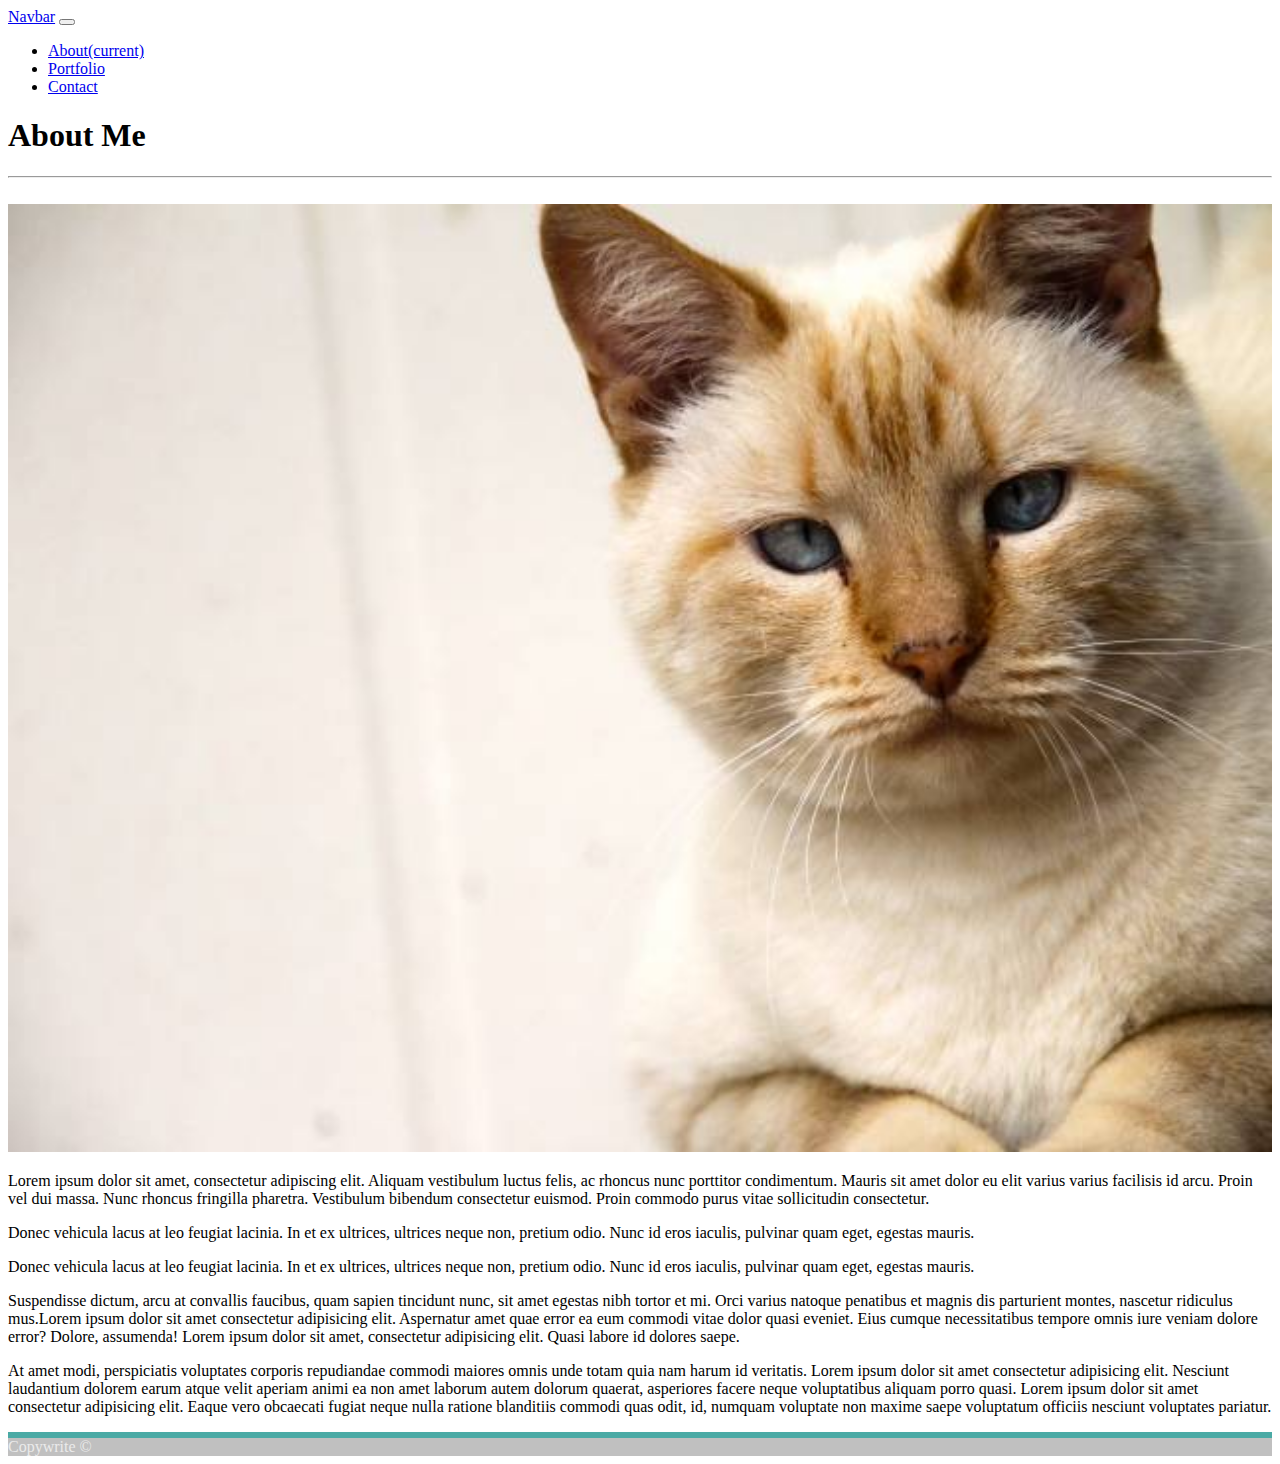
<file: index.html>
<!doctype html>
<html lang="en-us">

<head>
  <meta charset="UTF-8">
  <title>About | Your Name</title>
  <link rel="stylesheet" href="https://stackpath.bootstrapcdn.com/bootstrap/4.1.3/css/bootstrap.min.css" integrity="sha384-MCw98/SFnGE8fJT3GXwEOngsV7Zt27NXFoaoApmYm81iuXoPkFOJwJ8ERdknLPMO" crossorigin="anonymous">
  <script src="https://code.jquery.com/jquery-3.3.1.slim.min.js" integrity="sha384-q8i/X+965DzO0rT7abK41JStQIAqVgRVzpbzo5smXKp4YfRvH+8abtTE1Pi6jizo" crossorigin="anonymous"></script>
  <script src="https://cdnjs.cloudflare.com/ajax/libs/popper.js/1.14.3/umd/popper.min.js" integrity="sha384-ZMP7rVo3mIykV+2+9J3UJ46jBk0WLaUAdn689aCwoqbBJiSnjAK/l8WvCWPIPm49" crossorigin="anonymous"></script>
  <script src="https://stackpath.bootstrapcdn.com/bootstrap/4.1.3/js/bootstrap.min.js" integrity="sha384-ChfqqxuZUCnJSK3+MXmPNIyE6ZbWh2IMqE241rYiqJxyMiZ6OW/JmZQ5stwEULTy" crossorigin="anonymous"></script>
  <!-- <link rel="stylesheet" type="text/css" href="assets/css/style.css"> -->
</head>

<body>
  <nav class="navbar navbar-expand-lg navbar-light bg-light">
    <a class="navbar-brand" href="#">Navbar</a>
    <button class="navbar-toggler" type="button" data-toggle="collapse" data-target="#navbarNav" aria-controls="navbarNav" aria-expanded="false" aria-label="Toggle navigation">
      <span class="navbar-toggler-icon"></span>
    </button>
    <div class="collapse navbar-collapse" id="navbarNav">
      <ul class="navbar-nav">
        <li class="nav-item active">
          <a class="nav-link" href="index.html">About<span class="sr-only">(current)</span></a>
        </li>
        <li class="nav-item">
          <a class="nav-link" href="portfolio.html">Portfolio</a>
        </li>
        <li class="nav-item">
          <a class="nav-link" href="contact.html">Contact</a>
        </li>
        
      </ul>
    </div>
  </nav>
  
  <div class="container">
    <div class="card">
      <div class="card-body">
        <div class="col-sm-12">
          <h1>About Me</h1>
        </div>
        <hr><br>
        
        <div class="row">
          <div class="col-md-12 col-lg-3 col-xl-3">
            <img src="assets/images/cat.jpg" width="100%" class="auth-image" alt="Your Name"><br>
          </div>
          <div class="col-md-12 col-lg-9 col-xl-9">
            <p>Lorem ipsum dolor sit amet, consectetur adipiscing elit. Aliquam vestibulum luctus felis, ac rhoncus nunc porttitor condimentum. Mauris sit amet dolor eu elit varius varius facilisis id arcu. Proin vel dui massa. Nunc rhoncus fringilla pharetra. Vestibulum bibendum consectetur euismod. Proin commodo purus vitae sollicitudin consectetur.</p>
            <p>Donec vehicula lacus at leo feugiat lacinia. In et ex ultrices, ultrices neque non, pretium odio. Nunc id eros iaculis, pulvinar quam eget, egestas mauris.</p>
          </div>
        </div>
        <div class="row">
          <div class="col-md-12 col-lg-12 col-xl-12">
              <p>Donec vehicula lacus at leo feugiat lacinia. In et ex ultrices, ultrices neque non, pretium odio. Nunc id eros iaculis, pulvinar quam eget, egestas mauris.</p>
          
              <p>Suspendisse dictum, arcu at convallis faucibus, quam sapien tincidunt nunc, sit amet egestas nibh tortor et mi. Orci varius natoque penatibus et magnis dis parturient montes, nascetur ridiculus mus.Lorem ipsum dolor sit amet consectetur adipisicing elit. Aspernatur amet quae error ea eum commodi vitae dolor quasi eveniet. Eius cumque necessitatibus tempore omnis iure veniam dolore error? Dolore, assumenda! Lorem ipsum dolor sit amet, consectetur adipisicing elit. Quasi labore id dolores saepe.</p>
              
              <p> At amet modi, perspiciatis voluptates corporis repudiandae commodi maiores omnis unde totam quia nam harum id veritatis. Lorem ipsum dolor sit amet consectetur adipisicing elit. Nesciunt laudantium dolorem earum atque velit aperiam animi ea non amet laborum autem dolorum quaerat, asperiores facere neque voluptatibus aliquam porro quasi. Lorem ipsum dolor sit amet consectetur adipisicing elit. Eaque vero obcaecati fugiat neque nulla ratione blanditiis commodi quas odit, id, numquam voluptate non maxime saepe voluptatum officiis nesciunt voluptates pariatur.</p>
          </div>
        </div>
    
        
      </div>
    </div>
  </div>
  
  <div class="text-muted text-center mt-5" style="border-top:#4aaaa5 solid 6px">
    <div class="card-footer" style="background: #7777; color:#ebebeb">
      Copywrite &copy;
    </div>
  </div>
  

</body>

</html>
</file>
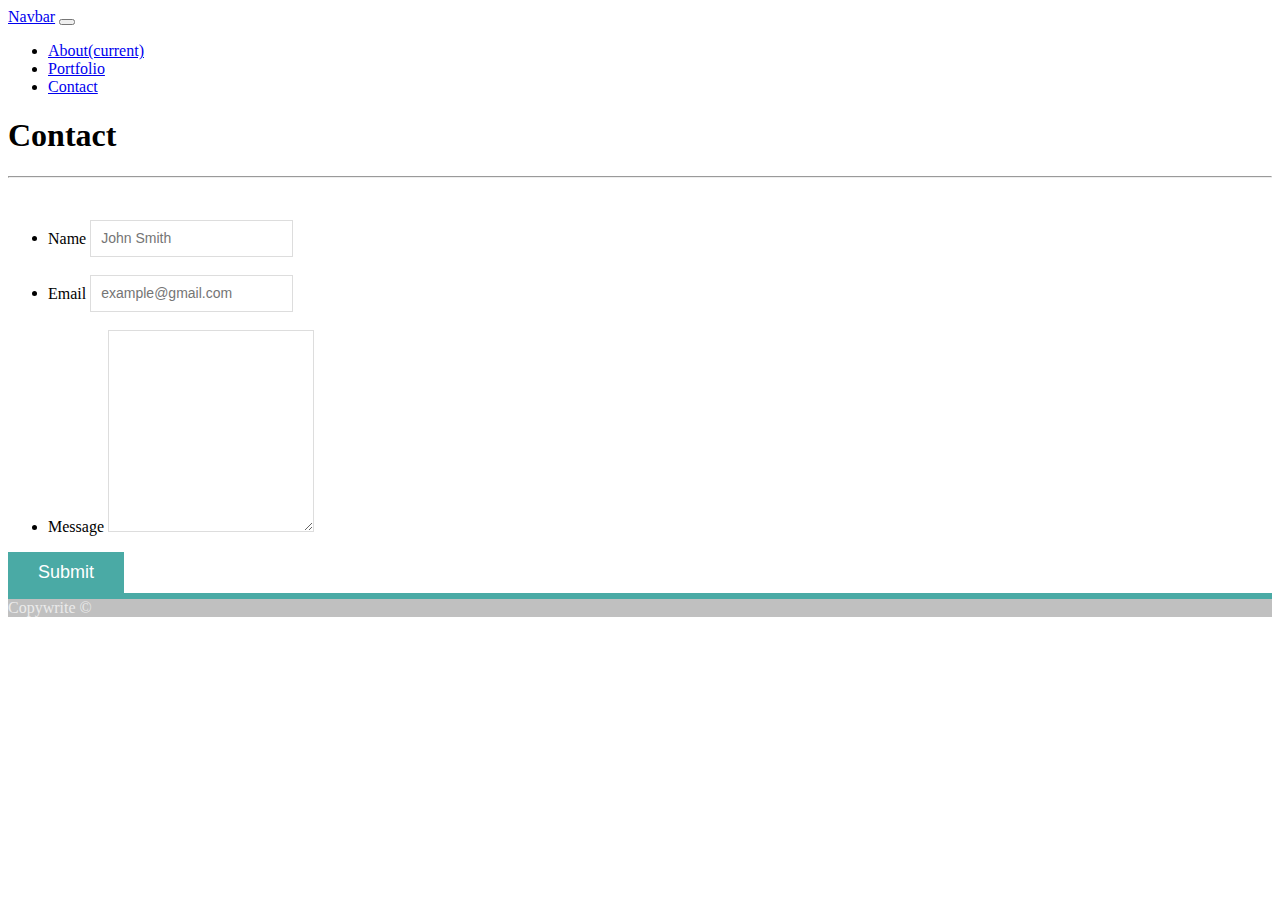
<file: contact.html>
<!doctype html>
<html lang="en-us">

<head>
  <meta charset="UTF-8">
  <title>Contact | Your Name</title>
  <link rel="stylesheet" href="https://stackpath.bootstrapcdn.com/bootstrap/4.1.3/css/bootstrap.min.css" integrity="sha384-MCw98/SFnGE8fJT3GXwEOngsV7Zt27NXFoaoApmYm81iuXoPkFOJwJ8ERdknLPMO" crossorigin="anonymous">
  <script src="https://code.jquery.com/jquery-3.3.1.slim.min.js" integrity="sha384-q8i/X+965DzO0rT7abK41JStQIAqVgRVzpbzo5smXKp4YfRvH+8abtTE1Pi6jizo" crossorigin="anonymous"></script>
  <script src="https://cdnjs.cloudflare.com/ajax/libs/popper.js/1.14.3/umd/popper.min.js" integrity="sha384-ZMP7rVo3mIykV+2+9J3UJ46jBk0WLaUAdn689aCwoqbBJiSnjAK/l8WvCWPIPm49" crossorigin="anonymous"></script>
  <script src="https://stackpath.bootstrapcdn.com/bootstrap/4.1.3/js/bootstrap.min.js" integrity="sha384-ChfqqxuZUCnJSK3+MXmPNIyE6ZbWh2IMqE241rYiqJxyMiZ6OW/JmZQ5stwEULTy" crossorigin="anonymous"></script>
  <link rel="stylesheet" type="text/css" href="assets/css/style.css">
</head>

<body>
    <nav class="navbar navbar-expand-lg navbar-light bg-light">
        <a class="navbar-brand" href="#">Navbar</a>
        <button class="navbar-toggler" type="button" data-toggle="collapse" data-target="#navbarNav" aria-controls="navbarNav" aria-expanded="false" aria-label="Toggle navigation">
          <span class="navbar-toggler-icon"></span>
        </button>
        <div class="collapse navbar-collapse" id="navbarNav">
          <ul class="navbar-nav">
            <li class="nav-item active">
              <a class="nav-link" href="index.html">About<span class="sr-only">(current)</span></a>
            </li>
            <li class="nav-item">
              <a class="nav-link" href="portfolio.html">Portfolio</a>
            </li>
            <li class="nav-item">
              <a class="nav-link" href="contact.html">Contact</a>
            </li>
           
          </ul>
        </div>
      </nav>



  <div id="main-container" class="container">
      <div class="card">
      <div class="card-body">
    <section class="main-section">
      <h1>Contact</h1>
      <hr><br>

      <form id="contact-form">
        <ul>
          <li>
            <label for="name">Name</label>
            <input type="text" id="name" name="name" placeholder="John Smith" required="required">
          </li><br>
          <li>
            <label for="email">Email</label>
            <input type="email" id="email" name="email" placeholder="example@gmail.com" required="required">
          </li><br>
          <li>
            <label for="message">Message</label>
            <textarea id="message" name="message" required="required"></textarea>
          </li>
        </ul>
        <input type="submit">
      </form>

    </section>

  </div>
</div>
</div>



<div class="text-muted text-center mt-5" style="border-top:#4aaaa5 solid 6px">
    <div class="card-footer" style="background: #7777; color:#ebebeb">
        Copywrite &copy;
    </div>
</div>

</body>

</html>
</file>
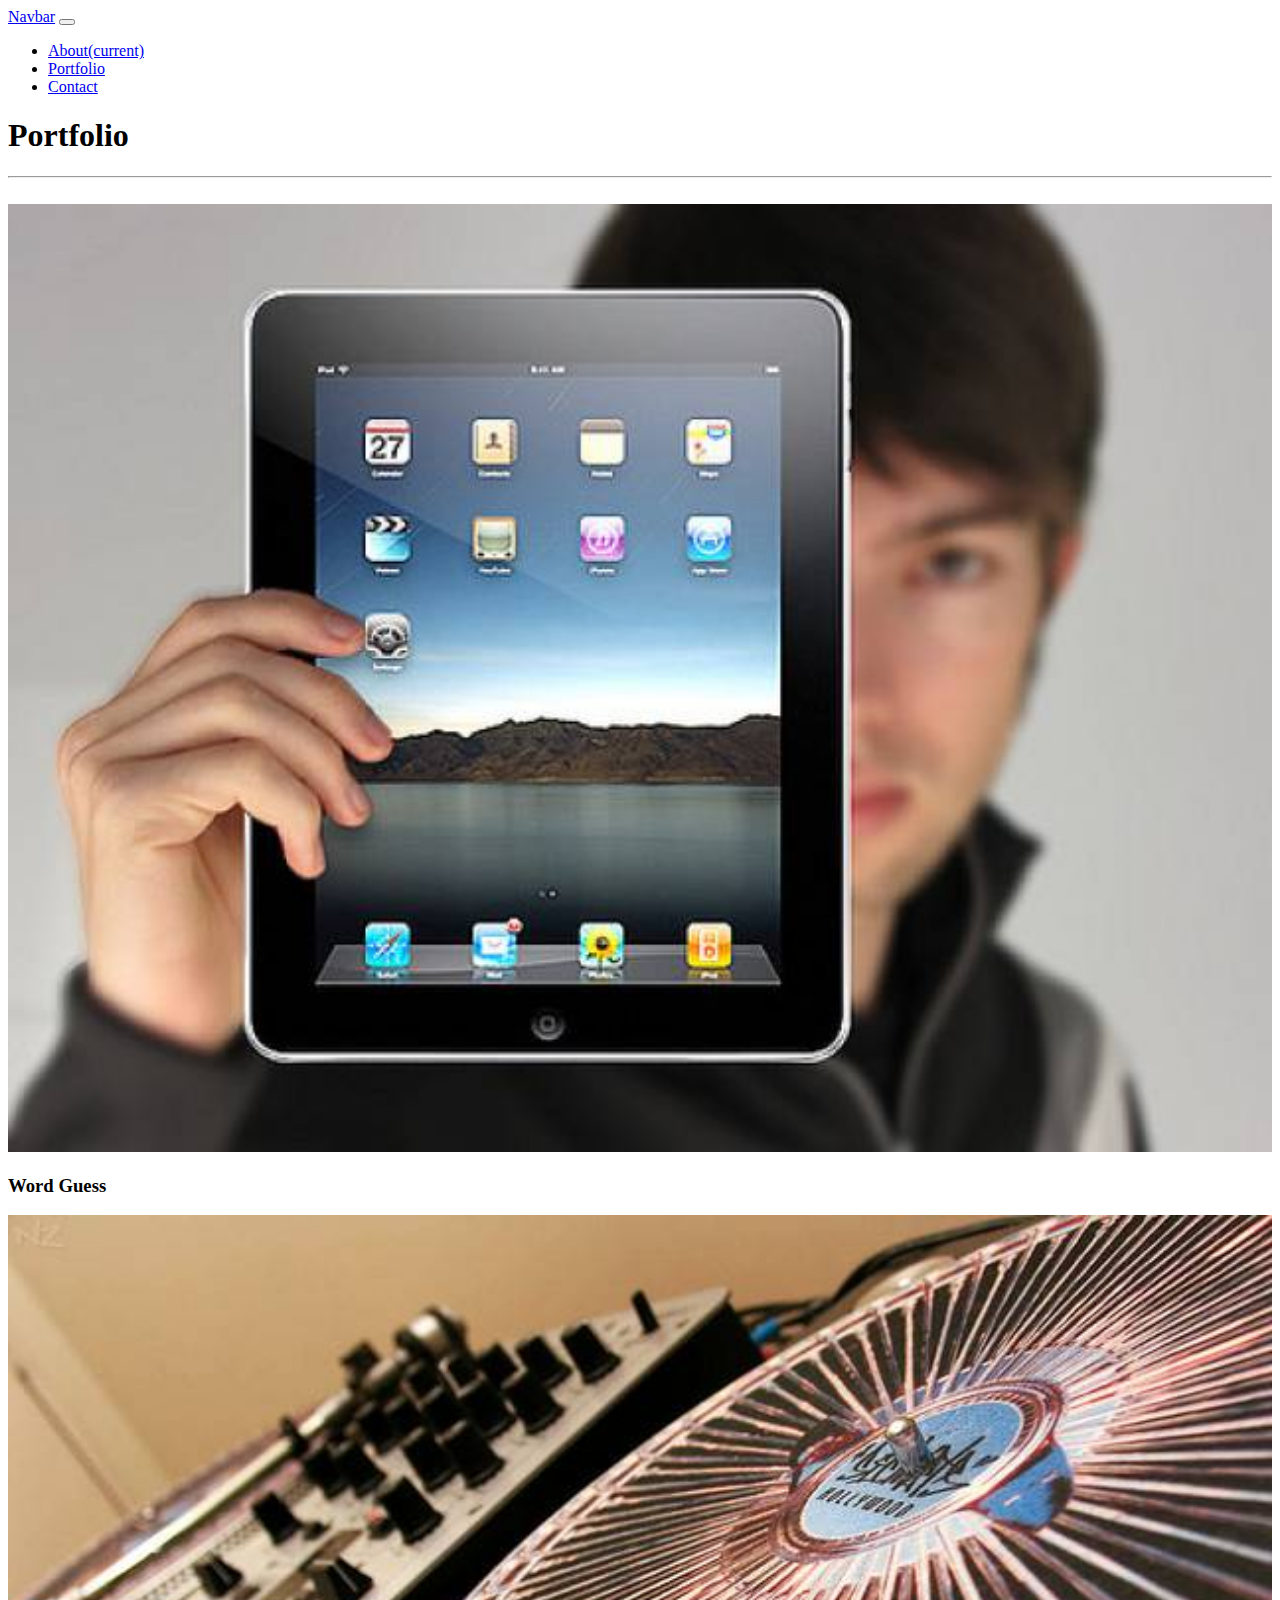
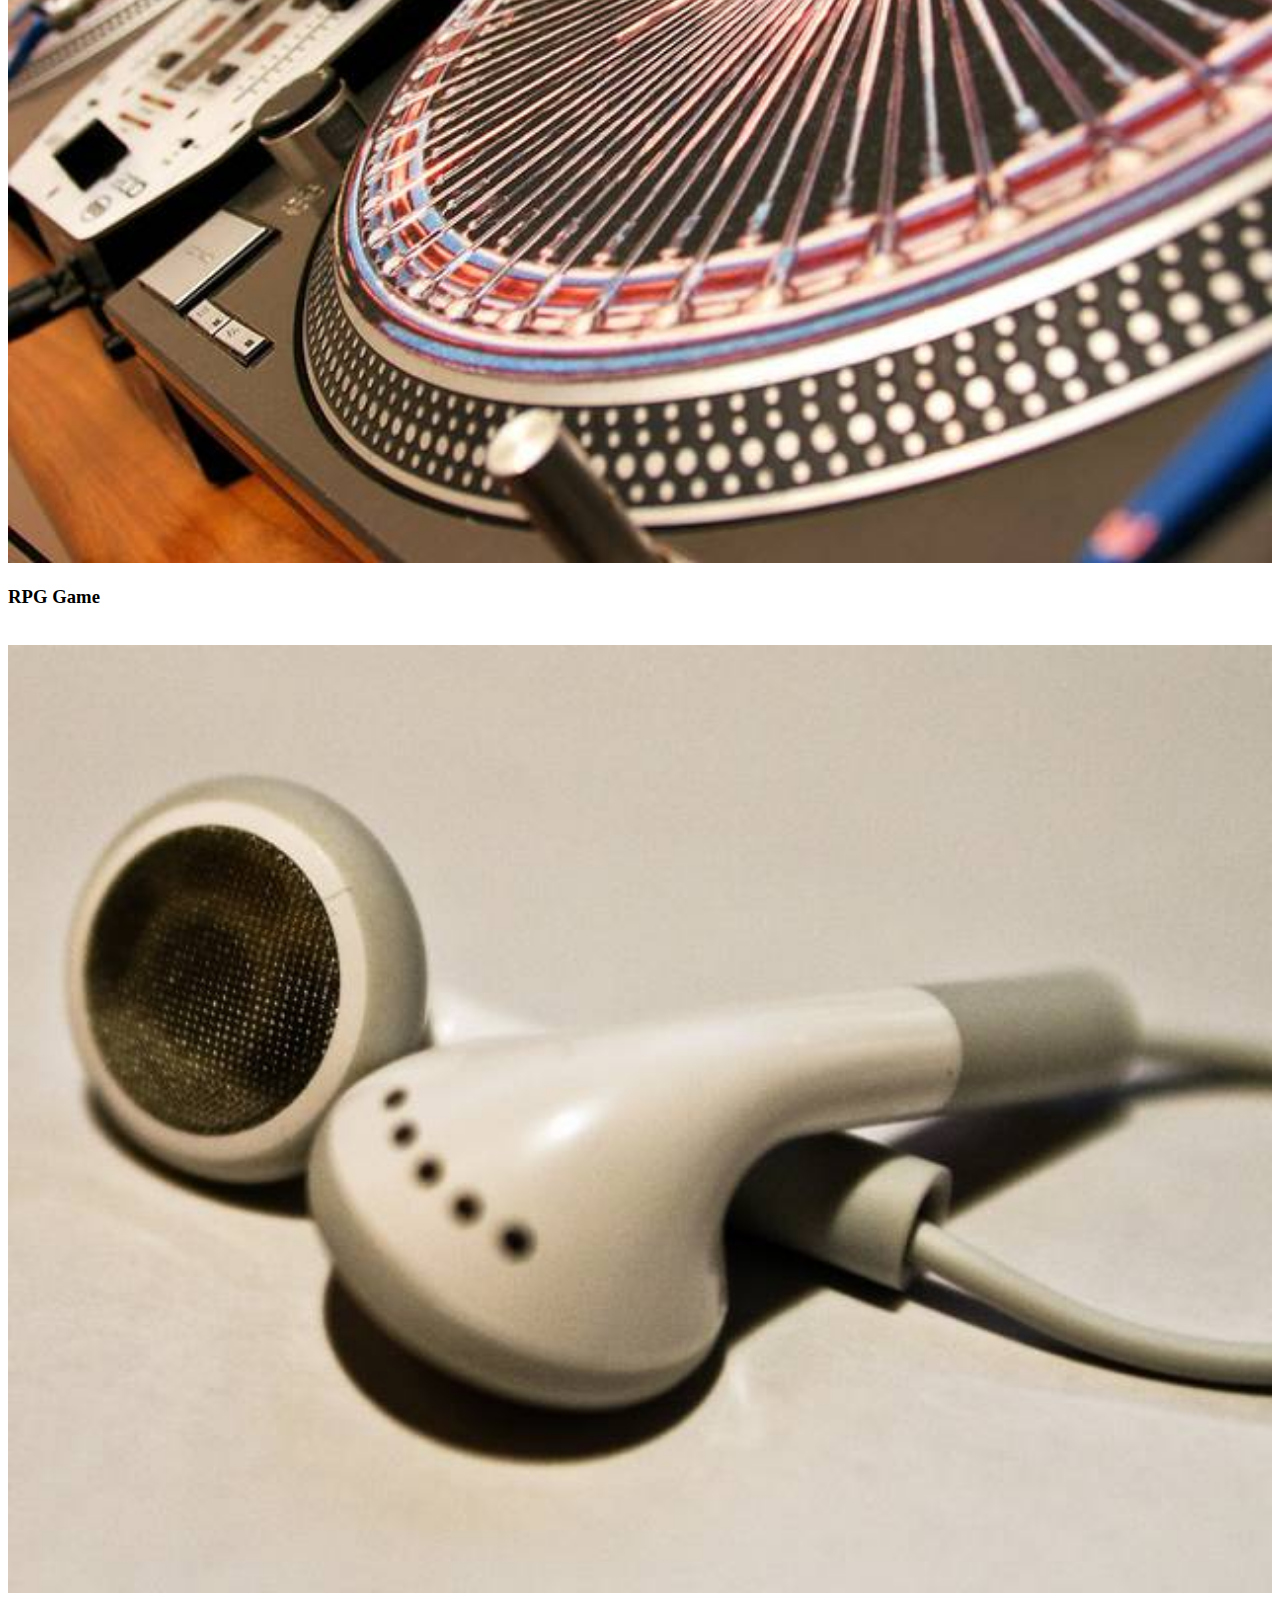
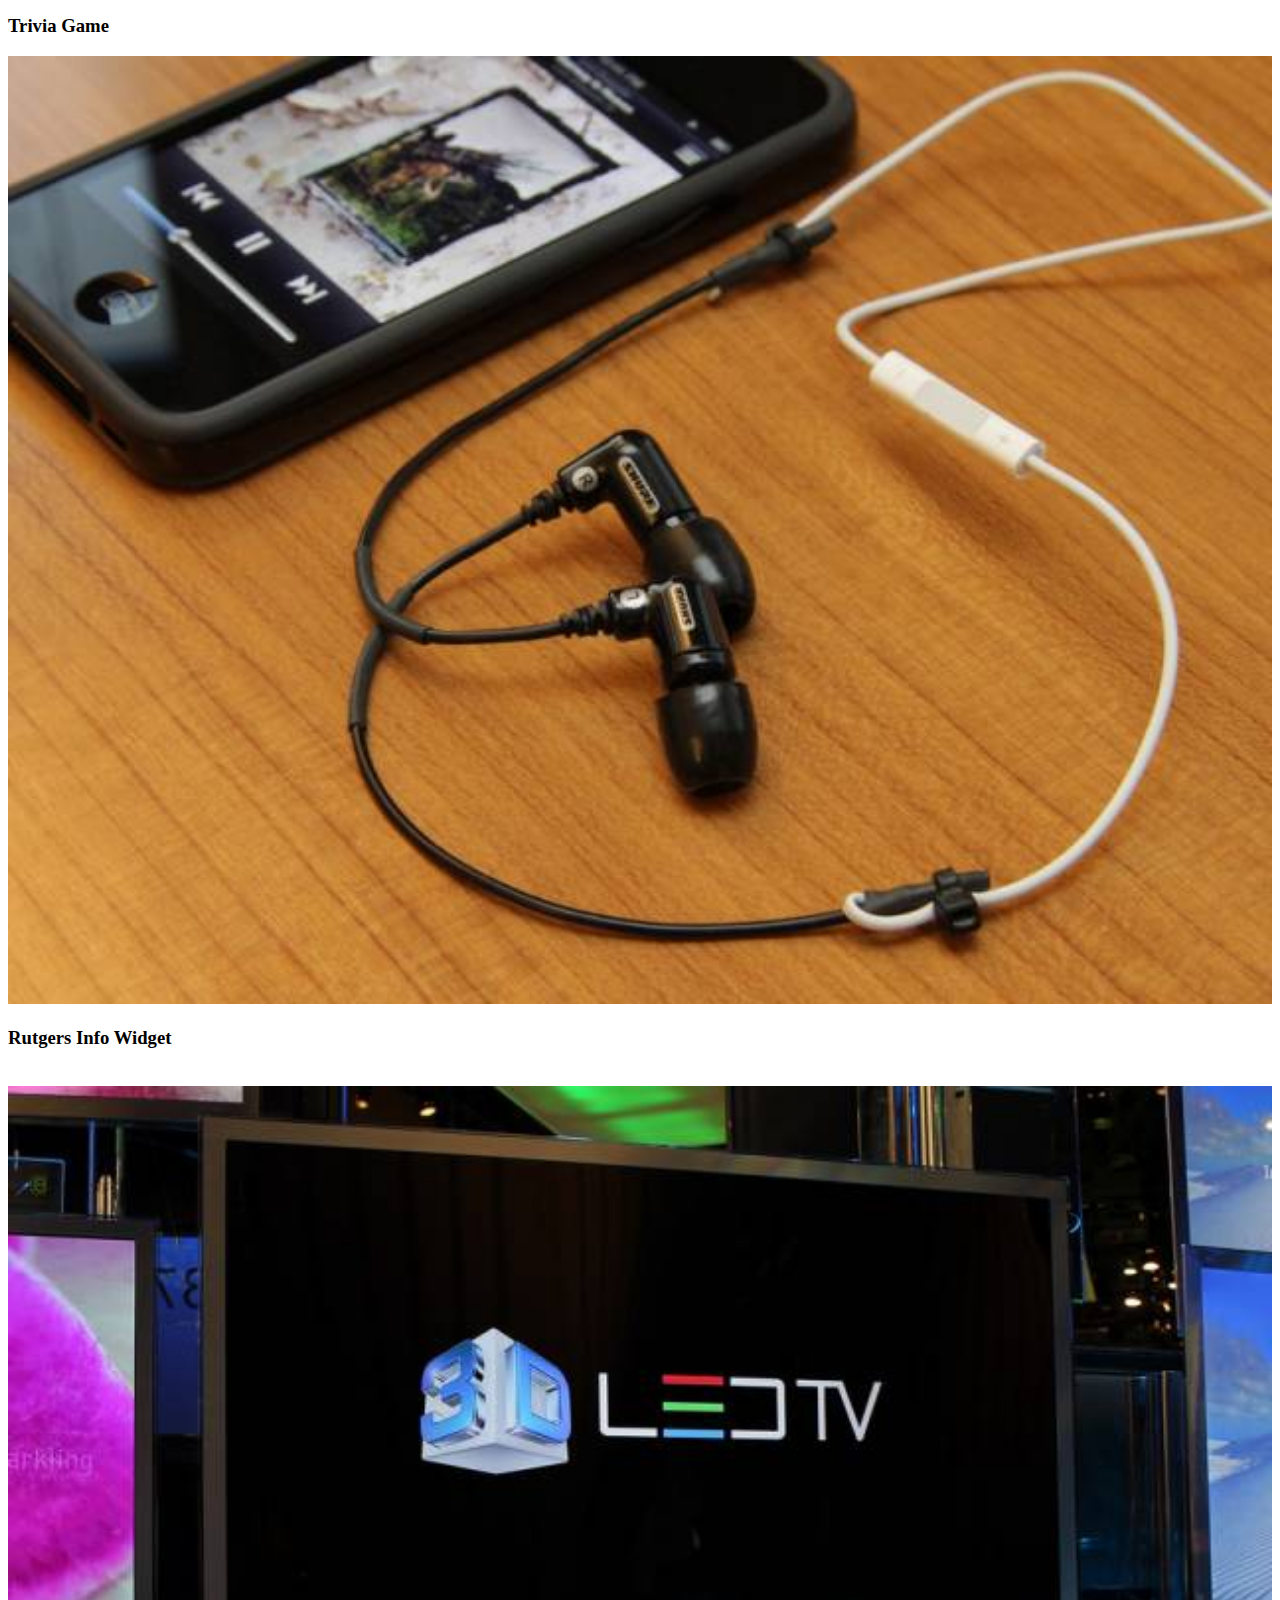
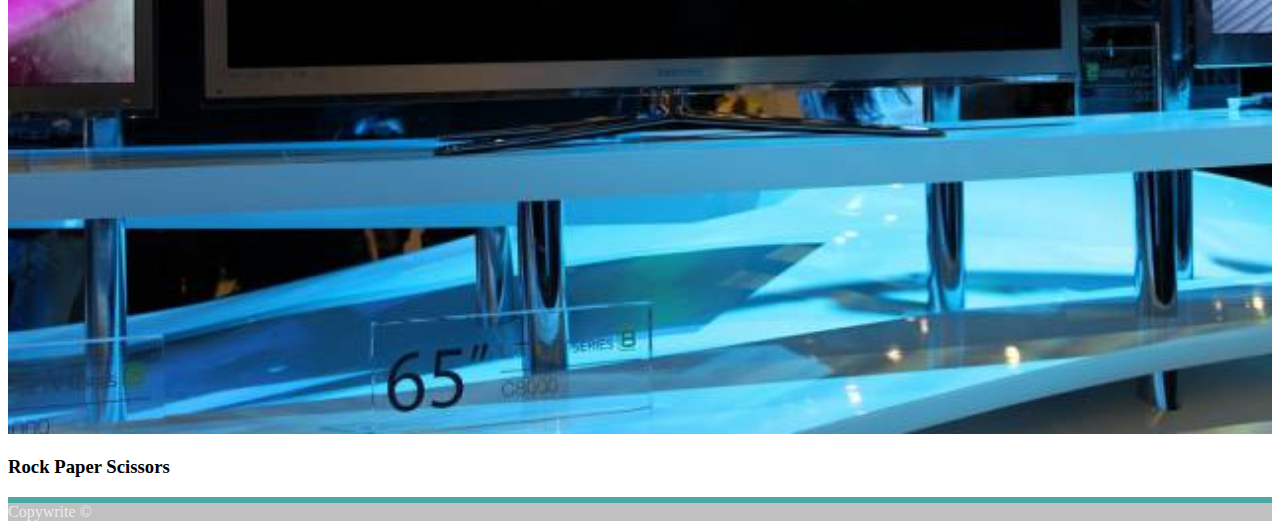
<file: portfolio.html>
<!doctype html>
<html lang="en-us">

<head>
  <meta charset="UTF-8">
  <title>Portfolio | Your Name</title>
  <link rel="stylesheet" href="https://stackpath.bootstrapcdn.com/bootstrap/4.1.3/css/bootstrap.min.css" integrity="sha384-MCw98/SFnGE8fJT3GXwEOngsV7Zt27NXFoaoApmYm81iuXoPkFOJwJ8ERdknLPMO" crossorigin="anonymous">
  <script src="https://code.jquery.com/jquery-3.3.1.slim.min.js" integrity="sha384-q8i/X+965DzO0rT7abK41JStQIAqVgRVzpbzo5smXKp4YfRvH+8abtTE1Pi6jizo" crossorigin="anonymous"></script>
  <script src="https://cdnjs.cloudflare.com/ajax/libs/popper.js/1.14.3/umd/popper.min.js" integrity="sha384-ZMP7rVo3mIykV+2+9J3UJ46jBk0WLaUAdn689aCwoqbBJiSnjAK/l8WvCWPIPm49" crossorigin="anonymous"></script>
  <script src="https://stackpath.bootstrapcdn.com/bootstrap/4.1.3/js/bootstrap.min.js" integrity="sha384-ChfqqxuZUCnJSK3+MXmPNIyE6ZbWh2IMqE241rYiqJxyMiZ6OW/JmZQ5stwEULTy" crossorigin="anonymous"></script>
  <!-- <link rel="stylesheet" type="text/css" href="assets/css/style.css"> -->
  </head>

<body>
    <nav class="navbar navbar-expand-lg navbar-light bg-light">
        <a class="navbar-brand" href="#">Navbar</a>
        <button class="navbar-toggler" type="button" data-toggle="collapse" data-target="#navbarNav" aria-controls="navbarNav" aria-expanded="false" aria-label="Toggle navigation">
          <span class="navbar-toggler-icon"></span>
        </button>
        <div class="collapse navbar-collapse" id="navbarNav">
          <ul class="navbar-nav">
            <li class="nav-item active">
              <a class="nav-link" href="index.html">About<span class="sr-only">(current)</span></a>
            </li>
            <li class="nav-item">
              <a class="nav-link" href="portfolio.html">Portfolio</a>
            </li>
            <li class="nav-item">
              <a class="nav-link" href="contact.html">Contact</a>
            </li>
           
          </ul>
        </div>
      </nav>


  <div class="container">
      <div class="card">
          <div class="card-body">
      
    <div class="row">
      <div class="col-sm-12">
      <h1>Portfolio</h1>
      </div>
      </div>
      <hr><br>
      <div class="row">
        <div class="col-md-12 col-lg-4 col-xl-4">
        <img src="assets/images/technics-q-c-640-480-1.jpg" width="100%"  alt="Word Guess">

        <h3>Word Guess</h3>
      </div>
      <div class="col-md-12 col-lg-4 col-xl-4">
        <img src="assets/images/technics-q-c-640-480-2.jpg" width="100%" alt="RPG Game">

        <h3>RPG Game</h3>
      </div>
    </div>
      <br>

      <div class="row">
        <div class="col-md-12 col-lg-4 col-xl-4">
        <img src="assets/images/technics-q-c-640-480-5.jpg" width="100%" alt="Trivia Game">

        <h3>Trivia Game</h3>
      </div>
      <div class="col-md-12 col-lg-4 col-xl-4">
        <img src="assets/images/technics-q-c-640-480-7.jpg" width="100%" alt="Rutgers Info Widget">

        <h3>Rutgers Info Widget</h3>
      </div></div>
      <br>

      <div class="row">
        <div class="col-md-12 col-lg-4 col-xl-4">
        <img src="assets/images/technics-q-c-640-480-9.jpg" width="100%" alt="Rock Paper Scissors">

        <h3>Rock Paper Scissors</h3>
      </div></div>


    

  </div>
  </div>
  </div>

  <div class="text-muted text-center mt-5" style="border-top:#4aaaa5 solid 6px">
    <div class="card-footer" style="background: #7777; color:#ebebeb">
        Copywrite &copy;
    </div>
  </div>

</body>

</html>
</file>
<file: assets/css/style.css>
input[type=text],
  input[type=email],
  textarea {
    height: 35px;
    padding: 0 10px;
    font-size: 14px;
    border: 1px solid #dddddd;
  }
  
  textarea {
    height: 200px;
  }
  
  input[type=submit] {
    padding: 10px 30px;
    font-size: 18px;
    color: #ffffff;
    cursor: pointer;
    background: #4aaaa5;
    border: 0 none;
  }
</file>
